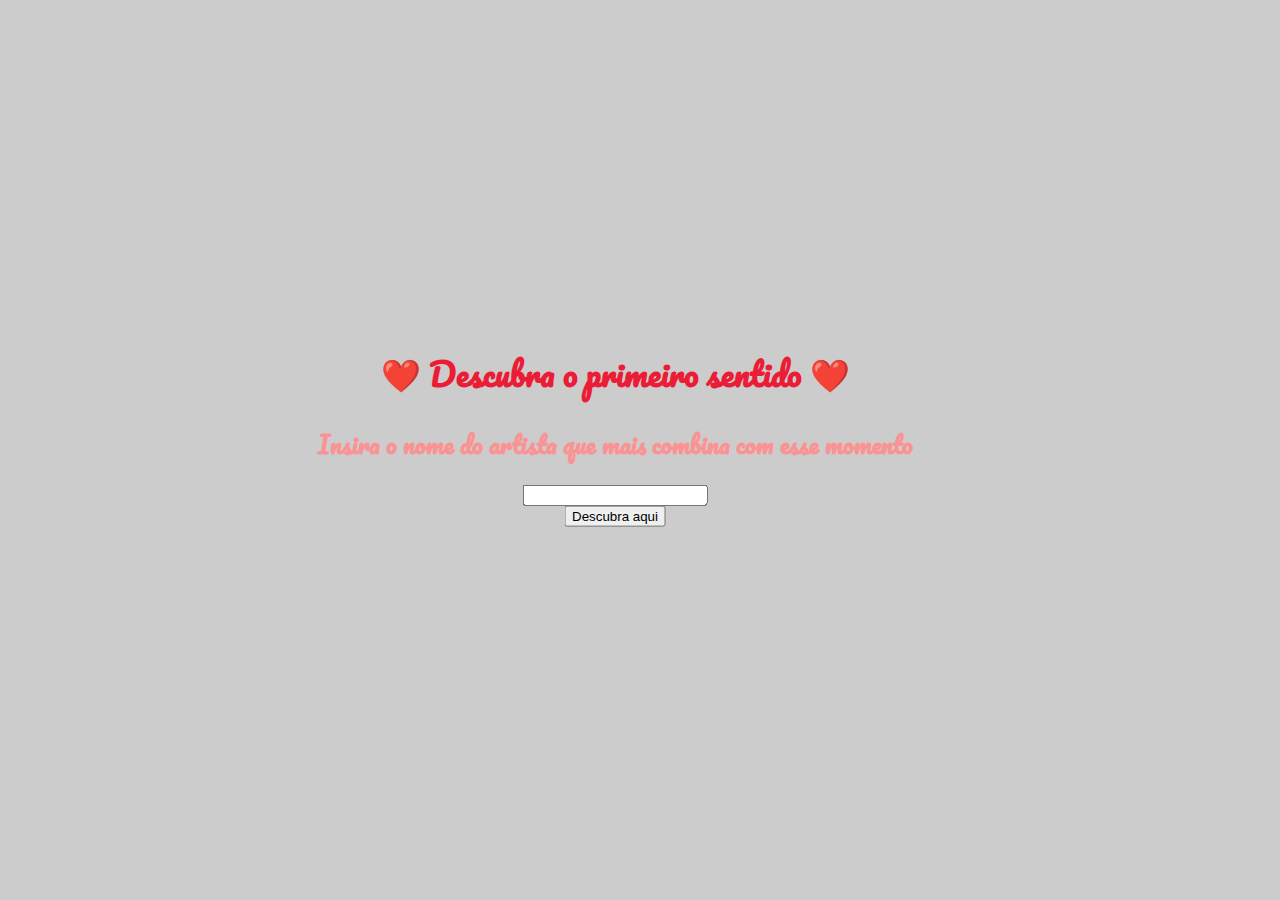
<file: index.html>
<!DOCTYPE html>
<html lang="en" dir="ltr">
  <head>
    <meta charset="utf-8">
    <title>Te amo!</title>
  <link rel="stylesheet" href="css/styles.css">
  <link href="https://fonts.googleapis.com/css2?family=Pacifico&display=swap" rel="stylesheet">
<link rel="icon" href="heart.png">

  </head>
  <body>
<div class="central">
<h1>❤️ Descubra o primeiro sentido ❤️</h1>
<h2>Insira o nome do artista que mais combina com esse momento</h2>
<input type="text" name="artista" value="">
<form action="playlist.html">
  <input type="submit" value="Descubra aqui">
</form>
</div>
  </body>

</html>
</file>
<file: css/styles.css>
body {
  background-image: url("https://i.pinimg.com/originals/03/17/16/031716eca55744307fa7fcc3571cdda1.jpg");
  background-color: #cccccc;
}
h1 {
  color: #EB1D36;
  font-family: 'Pacifico', cursive;
}
h2 {
  color: #FA9494;
  font-family: 'Pacifico', cursive;
}

.central {
    position: absolute;
    top: 50%;
    left: 50%;
    margin: -25px 0 0 -25px;
    text-align: center;
    transform: translate(-50%, -50%);  
    
}

.qrcode {

text-align: center;
border: 1px solid #ddd;
border-radius: 4px;
padding: 5px;
width: 350px;
}

.text {
  
  text-align: center;
  width: 800px;
}

.center {
  position: absolute;
  top: 50%;
  left: 50%;
  margin: -25px 0 0 -25px;
  text-align: center;
  transform: translate(-50%, -50%);
  display: block;
}
</file>
